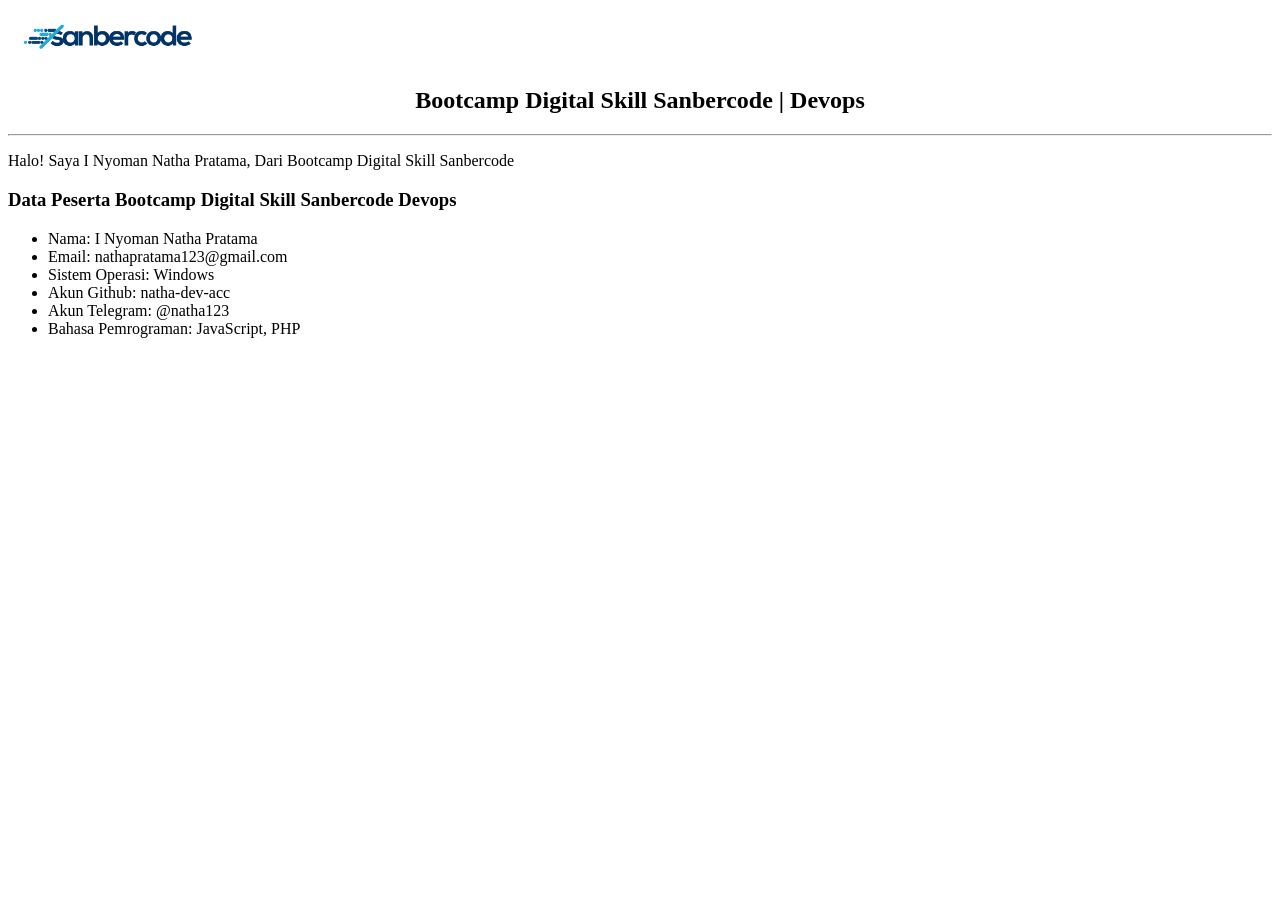
<file: Tugas-4/index.html>
<!DOCTYPE html>
<html lang="en">
<head>
    <meta charset="UTF-8">
    <title>Devops Batch 76 | Sanbercode Digital Skill Bootcamp</title>
</head>
<body>

    <!-- Logo -->
    <img src="public/img/logo.png" alt="Sanbercode Logo" width="200">

    <!-- Judul -->
    <h2 align="center">Bootcamp Digital Skill Sanbercode | Devops</h2>

    <hr>

    <p>Halo! Saya I Nyoman Natha Pratama, Dari Bootcamp Digital Skill Sanbercode</p>

    <h3>Data Peserta Bootcamp Digital Skill Sanbercode Devops</h3>

    <ul>
        <li>Nama: I Nyoman Natha Pratama</li>
        <li>Email: nathapratama123@gmail.com</li>
        <li>Sistem Operasi: Windows</li>
        <li>Akun Github: natha-dev-acc</li>
        <li>Akun Telegram: @natha123</li>
        <li>Bahasa Pemrograman: JavaScript, PHP</li>
    </ul>

</body>
</html>
</file>
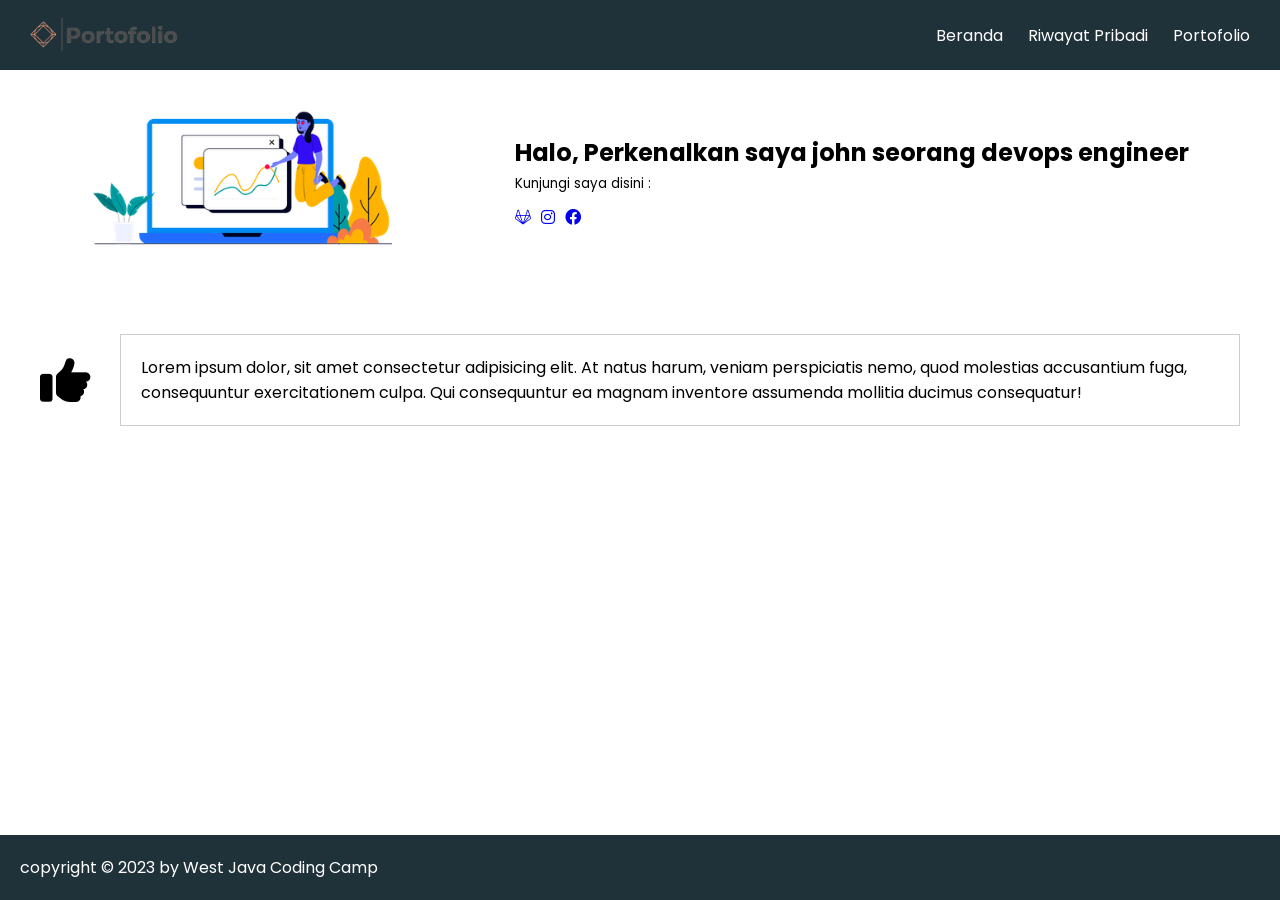
<file: Tugas-5/index.html>
<!DOCTYPE html>
<html lang="en">

<head>
    <meta charset="UTF-8">
    <meta http-equiv="X-UA-Compatible" content="IE=edge">
    <meta name="viewport" content="width=device-width, initial-scale=1.0">
    <title>HOME | </title>
    <link href='https://fonts.googleapis.com/css?family=Poppins' rel='stylesheet'>
    <link rel="stylesheet" href="https://cdnjs.cloudflare.com/ajax/libs/font-awesome/6.0.0/css/all.min.css"
        integrity="sha512-9usAa10IRO0HhonpyAIVpjrylPvoDwiPUiKdWk5t3PyolY1cOd4DSE0Ga+ri4AuTroPR5aQvXU9xC6qOPnzFeg=="
        crossorigin="anonymous" referrerpolicy="no-referrer" />
    <link href="./assets/css/style.css" rel="stylesheet">
</head>

<body>
    <!-- TODO 1 -->
    <header class="header">
        <img src="./assets/img/logo.png" alt="logo" width="150">
        <nav>
            <ul class="nav-list">
                <!-- TODO 2 -->
                <li><a href="index.html">Beranda</a></li>
                <li><a href="riwayat-pribadi.html">Riwayat Pribadi</a></li>
                <li><a href="portofolio.html">Portofolio</a></li>
            </ul>
        </nav>
    </header>

    <main>
        <section id="container">
            <div class="container_hero">

                <!-- TODO 3 -->
                <div class="container_hero-image">
                    <img src="./assets/img/hero.png" alt="hero images">
                </div>

                <div class="container_hero-headline">
                    <h1>Halo, Perkenalkan saya john seorang devops engineer</h1>
                    <small>Kunjungi saya disini :</small>

                    <!-- TODO 4 -->
                    <ul class="social">
                        <li><a href="#"><i class="fa-brands fa-gitlab"></i></a></li>
                        <li><a href="#"><i class="fa-brands fa-instagram"></i></a></li>
                        <li><a href="#"><i class="fa-brands fa-facebook"></i></a></li>
                    </ul>
                </div>

            </div>
        </section>

        <section id="container">
            <div class="container_describe">

                <div class="container_describe-animation">
                    <!-- TODO 5 -->
                    <i class="fa-solid fa-thumbs-up"></i>
                </div>

                <!-- TODO 6 -->
                <div class="container_describe-info">
                    <div class="container_describe-info__card">
                        <p>Lorem ipsum dolor, sit amet consectetur adipisicing elit. At natus harum, veniam perspiciatis
                            nemo, quod molestias accusantium fuga, consequuntur exercitationem culpa. Qui consequuntur
                            ea magnam inventore assumenda mollitia ducimus consequatur!</p>
                    </div>
                </div>

            </div>
        </section>
    </main>

    <!-- TODO 7 -->
    <footer class="footer">copyright &copy; 2023 by West Java Coding Camp</footer>

</body>

</html>
</file>
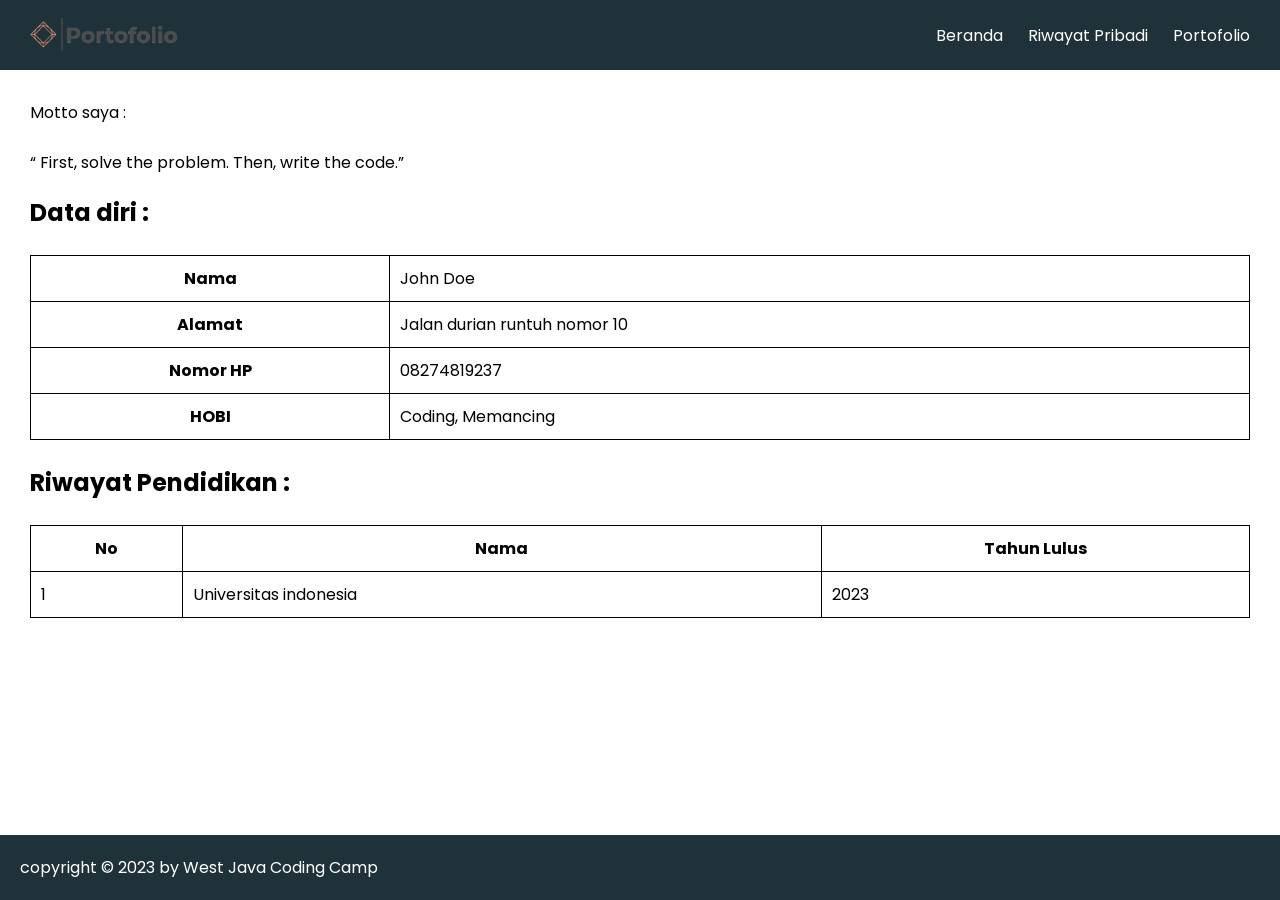
<file: Tugas-5/riwayat-pribadi.html>
<!DOCTYPE html>
<html lang="en">

<head>
    <meta charset="UTF-8">
    <meta http-equiv="X-UA-Compatible" content="IE=edge">
    <meta name="viewport" content="width=device-width, initial-scale=1.0">
    <title>HOME | </title>
    <link href='https://fonts.googleapis.com/css?family=Poppins' rel='stylesheet'>
    <link rel="stylesheet" href="https://cdnjs.cloudflare.com/ajax/libs/font-awesome/6.0.0/css/all.min.css"
        integrity="sha512-9usAa10IRO0HhonpyAIVpjrylPvoDwiPUiKdWk5t3PyolY1cOd4DSE0Ga+ri4AuTroPR5aQvXU9xC6qOPnzFeg=="
        crossorigin="anonymous" referrerpolicy="no-referrer" />
    <link href="./assets/css/style.css" rel="stylesheet">
</head>

<body>

    <header class="header">
        <img src="./assets/img/logo.png" alt="logo" width="150">
        <nav>
            <ul class="nav-list">
                <li><a href="index.html">Beranda</a></li>
                <li><a href="riwayat-pribadi.html">Riwayat Pribadi</a></li>
                <li><a href="portofolio.html">Portofolio</a></li>
            </ul>
        </nav>
    </header>

    <main>
        <section id="container">
            <!-- TODO 1 -->
            <div class="container-history flex-column">

                <div class="container-history__motto">
                    <p>Motto saya :</p><br>
                    <p><q> First, solve the problem. Then, write the code.</q></p>
                </div>

                <div class="container-history__table">
                    <h1>Data diri :</h1>
                    <br />
                    <table border="1px">
                        <tr><th>Nama</th><td>John Doe</td></tr>
                        <tr><th>Alamat</th><td>Jalan durian runtuh nomor 10</td></tr>
                        <tr><th>Nomor HP</th><td>08274819237</td></tr>
                        <tr><th>HOBI</th><td>Coding, Memancing</td></tr>
                    </table>

                    <br />
                    <h1>Riwayat Pendidikan :</h1>
                    <br />

                    <table border="1px">
                        <thead>
                            <tr><th>No</th><th>Nama</th><th>Tahun Lulus</th></tr>
                        </thead>
                        <tbody>
                            <tr><td>1</td><td>Universitas indonesia</td><td>2023</td></tr>
                        </tbody>
                    </table>
                </div>

            </div>
        </section>
    </main>

    <footer class="footer">copyright &copy; 2023 by West Java Coding Camp</footer>

</body>

</html>
</file>
<file: Tugas-5/assets/css/style.css>
* {
    margin: 0px;
    padding: 0px;
    font-family: "Poppins";
    box-sizing: border-box;
}

/* ===== GLOBAL LAYOUT (BIAR FOOTER NEMPEL) ===== */
html, body {
    height: 100%;
}

body {
    display: flex;
    flex-direction: column;
}

/* ===== HEADER / NAVBAR (KONSISTEN DI SEMUA HALAMAN) ===== */
header {
    position: fixed;           /* TODO 1 */
    top: 0;
    left: 0;
    width: 100%;
    height: 70px;              /* KUNCI TINGGI HEADER */
    background-color: #203239;
    color: white;
    display: flex;
    justify-content: space-between;
    align-items: center;
    padding: 0 30px;           /* padding horizontal saja */
    z-index: 1000;
}

header img {
    height: 40px;              /* kunci ukuran logo biar gak bikin tinggi berubah */
    width: auto;
    display: block;
}

/* NAVBAR */
nav ul {
    display: flex;             /* TODO 2 */
    justify-content: space-evenly;
    align-items: center;
    list-style: none;
    gap: 25px;
    height: 100%;
}

nav ul li {
    display: flex;
    align-items: center;
}

nav ul li a {
    color: white;
    text-decoration: none;
    white-space: nowrap;       /* cegah teks turun baris */
}

/* ===== MAIN ===== */
main {
    margin-top: 70px;          /* HARUS SAMA DENGAN HEIGHT HEADER */
    flex: 1;
}

/* ===== HERO ===== */
.container_hero {
    display: flex;
    justify-content: space-around;
    align-items: center;
    padding: 40px;
    gap: 20px;
}

.container_hero-image img {
    width: 300px;
}

.container_hero-headline ul {
    display: flex;             /* TODO 4 */
    list-style: none;
    gap: 10px;
    margin-top: 10px;
}

/* ===== DESCRIBE ===== */
.container_describe {
    display: flex;
    justify-content: center;
    align-items: center;
    gap: 30px;
    padding: 40px;
}

/* ANIMATION */
.container_describe-animation i {
    font-size: 50px;
    animation: rotateIcon 2s infinite alternate;
}

@keyframes rotateIcon {
    from {
        transform: rotate(0deg);
    }
    to {
        transform: rotate(10deg);
    }
}

/* CARD */
.container_describe-info__card {
    padding: 20px;
    border: 1px solid #ccc;
}

/* ===== RIWAYAT ===== */
.container-history {
    display: flex;
    flex-direction: column;
    gap: 20px;
    padding: 30px;
}

/* TABLE */
table {
    width: 100%;
    border-collapse: collapse;
}

th, td {
    padding: 10px;
    border: 1px solid #000;
}

/* ===== PORTOFOLIO ===== */
.container-wrapping__card {
    display: flex;
    flex-wrap: wrap;
    gap: 15px;
    justify-content: center;
    padding: 20px;
}

.container-wrapping__card img {
    width: 200px;
    transition: 0.3s;
}

.container-wrapping__card img:hover {
    transform: scale(1.5);
}

/* ===== FOOTER ===== */
footer {
    padding: 20px;
    text-align: left;
    background-color: #203239;
    color: white;
}
</file>
